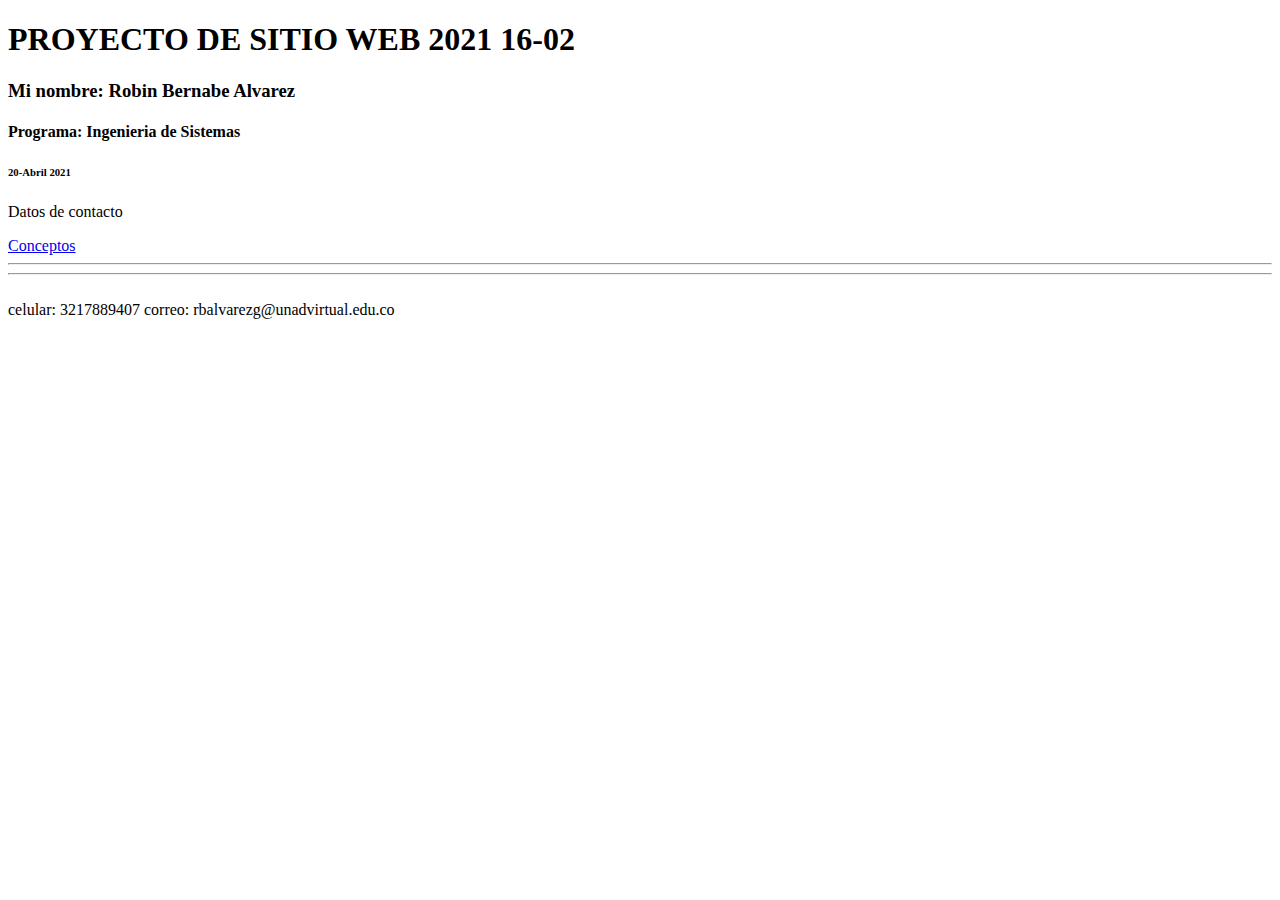
<file: index1.html>
<!DOCTYPE html>
<html lang="en">
<head>
    <meta charset="UTF-8">
    <meta http-equiv="X-UA-Compatible" content="IE=edge">
    <meta name="viewport" content="width=, initial-scale=1.0">
    <title>Document</title>
</head>
<body>
    <h1>PROYECTO DE SITIO WEB 2021 16-02</h1>

    <h3>Mi nombre: Robin Bernabe Alvarez </h3>
      <h4>Programa: Ingenieria de Sistemas</h4>   
       <h6>20-Abril 2021</h6> 
    <p>
        Datos de contacto

    </p>

    <a href="Etiquetas Basicas e Html, atributos y valores">Conceptos</a>
<hr>
    
    <hr>
    <br> celular: 3217889407
    correo: rbalvarezg@unadvirtual.edu.co</br>
</body>
</html>
</file>
